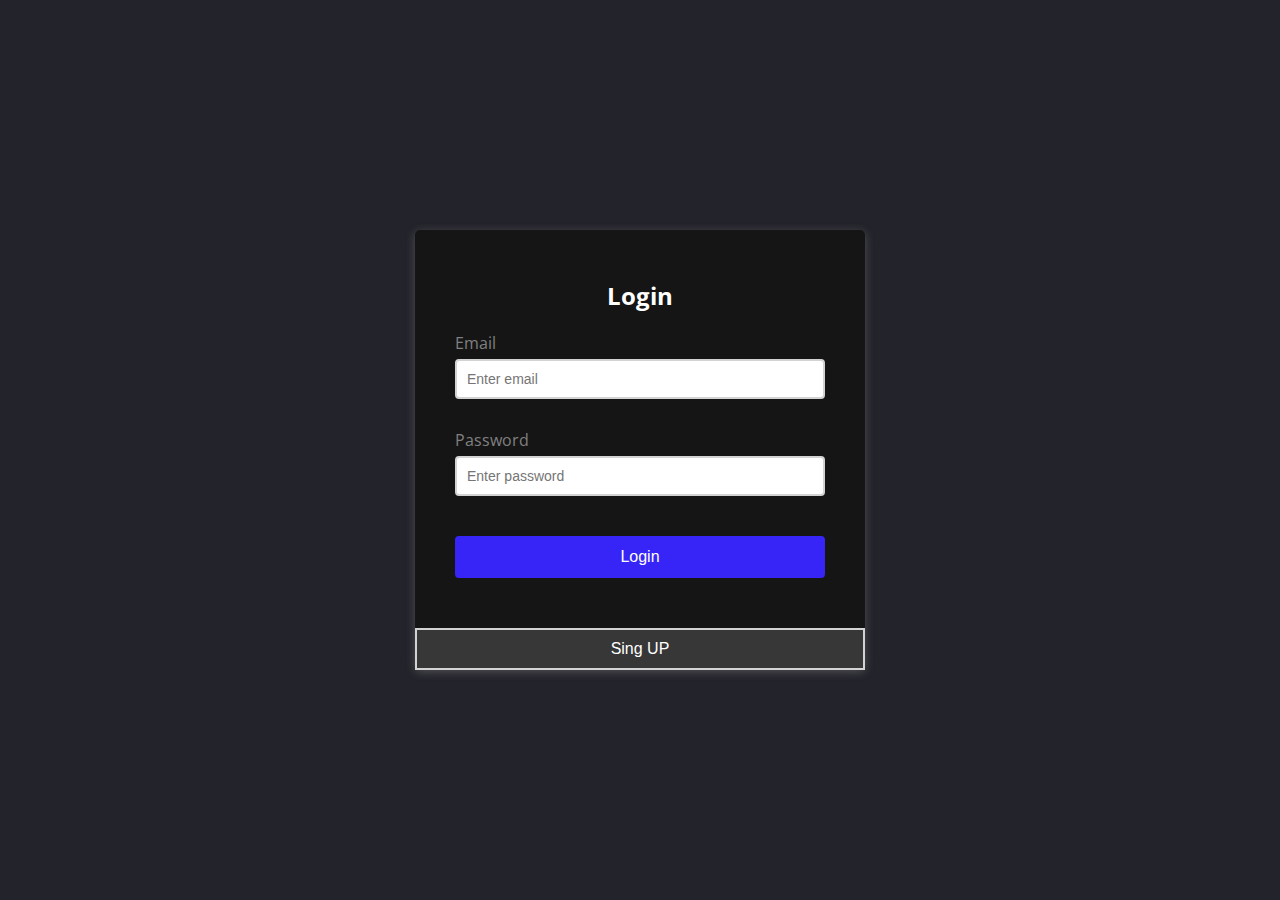
<file: html/login.html>
<!DOCTYPE html>
<html lang="en">
<head>
    <meta charset="UTF-8">
    <meta http-equiv="X-UA-Compatible" content="IE=edge">
    <meta name="viewport" content="width=device-width, initial-scale=1.0">
    <link rel="stylesheet" href="../css/style.css">
    <title>Document</title>
</head>
<body>
    <div class="container">
        <form id="form" class="form" >
            <h2>Login</h2>
            
            <div class="form-control">
                <label for="email">Email</label>
                <input type="text" id="email" placeholder="Enter email">
                <small>Error Message</small>
            </div>
            <div class="form-control">
                <label for="password">Password</label>
                <input type="password" id="password" placeholder="Enter password">
                <small>Error Message</small>
            </div>
            <button>Login</button>
            
        </form>
        <a href="../index.html">
            <button class="home">Sing UP</button>
        </a>
        <script src="../js/login.js"></script>
</body>
</html>
</file>
<file: css/style.css>
@import url('https://fonts.googleapis.com/css2?family=Open+Sans&display=swap');

:root {
    --success-color: limegreen;
    --error-color: orangered;
}

* {
    box-sizing: border-box;
}

body {
    background-color: #23232B;
    font-family: 'Open Sans', sans-serif;
    display: flex;
    align-items: center;
    justify-content: center;
    min-height: 100vh;
    margin: 0;
}

.container {
    background-color:#151515;
    border-radius: 5px;
    box-shadow: 0 2px 10px rgba(153, 151, 151, 0.4);
    width: 450px;
}

h2 {
    text-align: center;
    margin-bottom: 20px;
    color: white;
}

.form {
    padding: 30px 40px;
}

.form-control {
    margin-bottom: 10px;
    padding-bottom: 20px;
    position: relative;
}

.form-control label {
    color: gray;
    display: block;
    margin-bottom: 5px;
}

.form-control input {
    border: 2px solid lightgray;
    border-radius: 4px;
    display: block;
    width: 100%;
    padding: 10px;
    font-size: 14px;
}

.form-control input:focus {
    outline: 0;
    border-color: gray;
}

.form-control.success input {
    border-color: var(--success-color);
}

.form-control.error input {
    border-color: var(--error-color);
}

.form-control small {
    color: var(--error-color);
    position: absolute;
    bottom: 0;
    left: 0;
    visibility: hidden;
}

.form-control.error small {
    visibility: visible;
}

.form button {
    cursor: pointer;
    background-color: #3725f8;
    border: 2px solid #3725f8;
    border-radius: 4px;
    color: white;
    display: block;
    font-size: 16px;
    padding: 10px;
    margin-top: 20px;
    width: 100%;
}

button.home {
    cursor: pointer;
    background-color: rgb(55, 55, 55);
    border: 2px solid lightgray;
    color: white;
    display: block;
    font-size: 16px;
    padding: 10px;
    margin-top: 20px;
    width: 100%;
}

a {
    text-decoration: none;
}

.nav {
    display: block;
}

nav{
    background-color: black;
}
</file>
